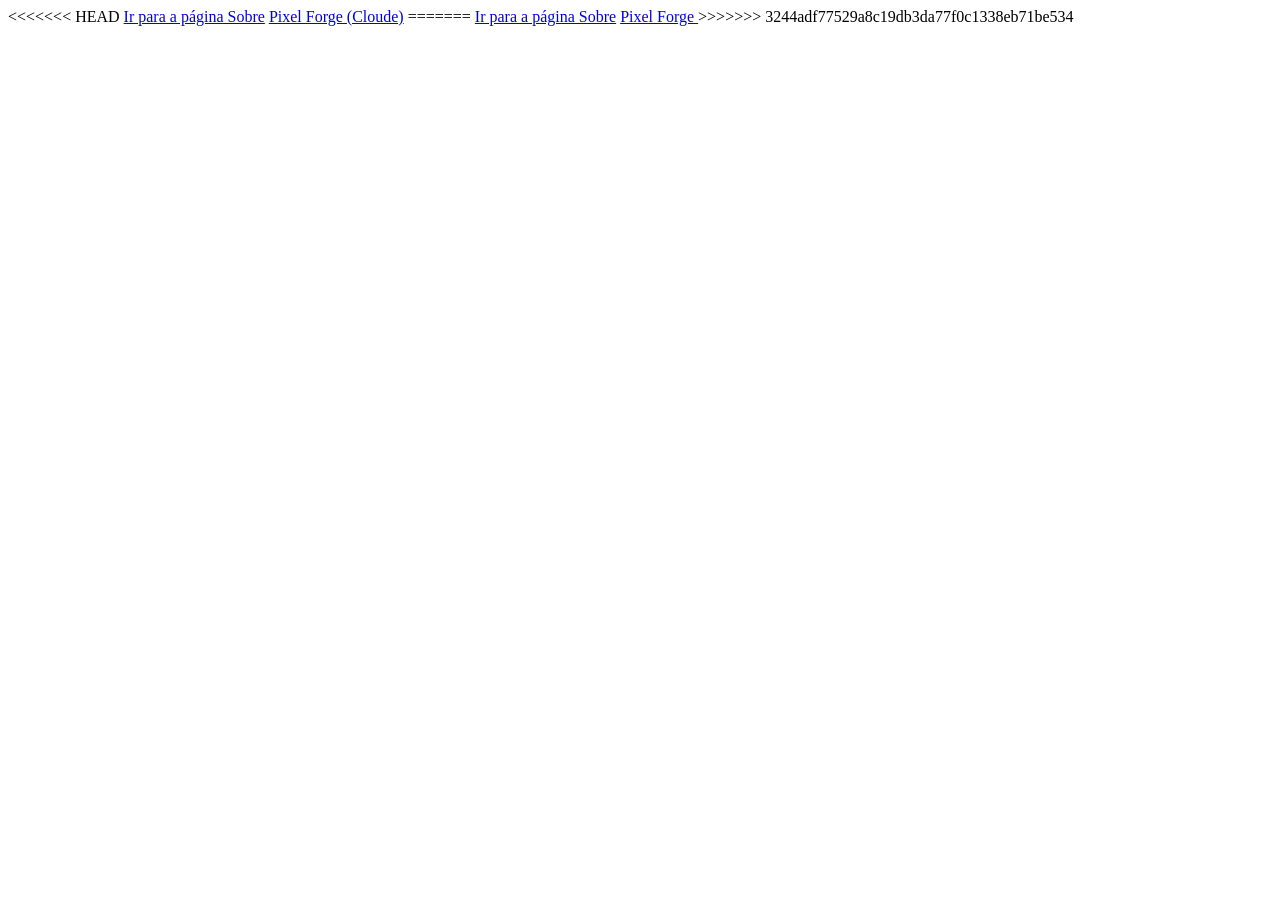
<file: index.html>
<!DOCTYPE html><html>
    <head></head>
    <body>
<<<<<<< HEAD
        <a href="sobre.html">Ir para a página Sobre</a>
        <a href="pixelforge.html">Pixel Forge (Cloude)</a>
=======
        <a href="sobre.html"> Ir para a página Sobre</a>
        <a href="pixelforge.html">Pixel Forge </a>
>>>>>>> 3244adf77529a8c19db3da77f0c1338eb71be534
    </body>
    </html>
</file>
